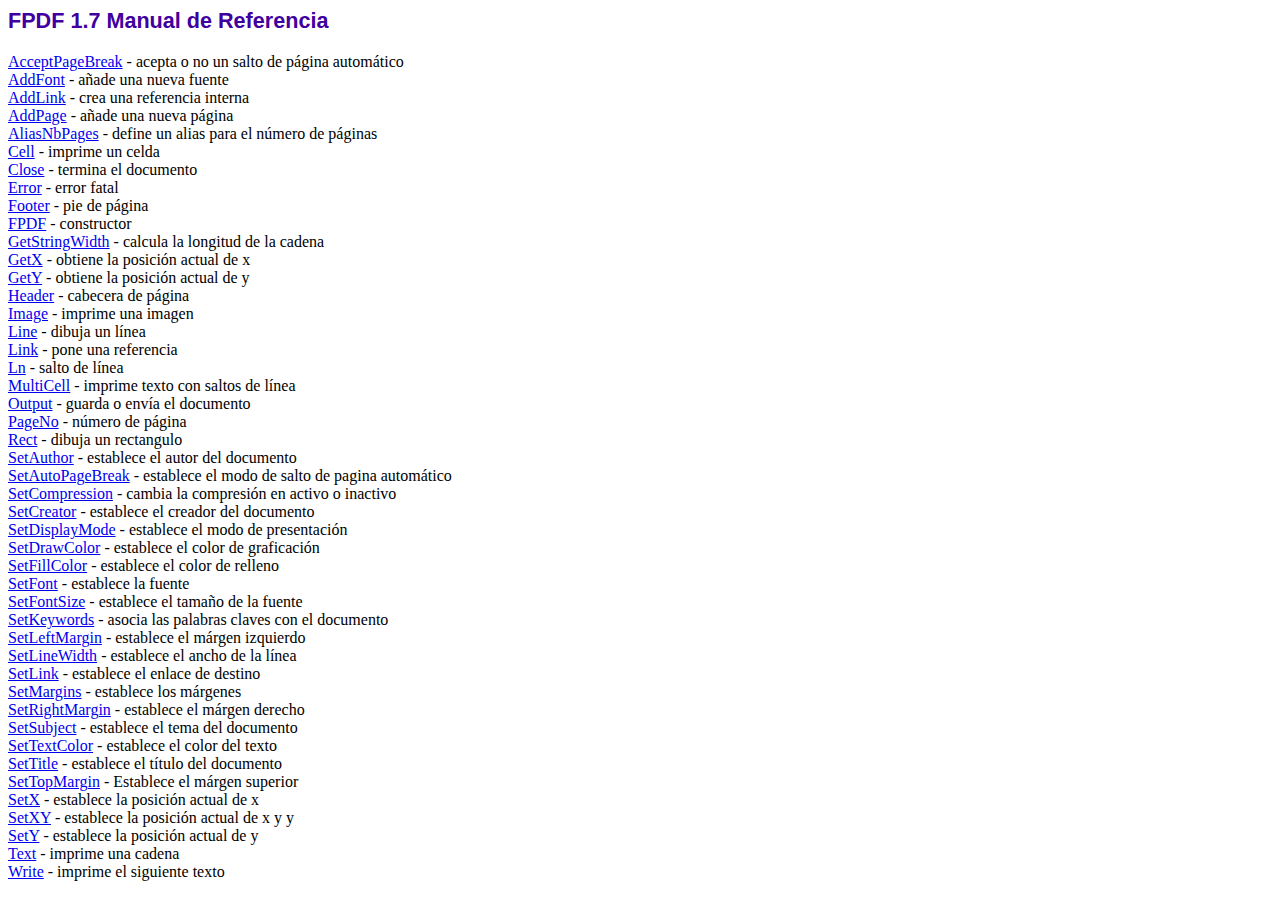
<file: inc/libs/fpdf/doc/index.htm>
<!DOCTYPE html PUBLIC "-//W3C//DTD HTML 4.01 Transitional//EN">
<html>
<head>
<meta http-equiv="Content-Type" content="text/html; charset=ISO-8859-1">
<title>FPDF 1.7 Manual de Referencia</title>
<link type="text/css" rel="stylesheet" href="../fpdf.css">
</head>
<body>
<h1>FPDF 1.7 Manual de Referencia</h1>
<a href="acceptpagebreak.htm">AcceptPageBreak</a> - acepta o no un salto de p�gina autom�tico<br>
<a href="addfont.htm">AddFont</a> - a�ade una nueva fuente<br>
<a href="addlink.htm">AddLink</a> - crea una referencia interna<br>
<a href="addpage.htm">AddPage</a> - a�ade una nueva p�gina<br>
<a href="aliasnbpages.htm">AliasNbPages</a> - define un alias para el n�mero de p�ginas<br>
<a href="cell.htm">Cell</a> - imprime un celda<br>
<a href="close.htm">Close</a> - termina el documento<br>
<a href="error.htm">Error</a> - error fatal<br>
<a href="footer.htm">Footer</a> - pie de p�gina<br>
<a href="fpdf.htm">FPDF</a> - constructor<br>
<a href="getstringwidth.htm">GetStringWidth</a> - calcula la longitud de la cadena<br>
<a href="getx.htm">GetX</a> - obtiene la posici�n actual de x<br>
<a href="gety.htm">GetY</a> - obtiene la posici�n actual de y<br>
<a href="header.htm">Header</a> - cabecera de p�gina<br>
<a href="image.htm">Image</a> - imprime una imagen<br>
<a href="line.htm">Line</a> - dibuja un l�nea<br>
<a href="link.htm">Link</a> - pone una referencia<br>
<a href="ln.htm">Ln</a> - salto de l�nea<br>
<a href="multicell.htm">MultiCell</a> - imprime texto con saltos de l�nea<br>
<a href="output.htm">Output</a> - guarda o env�a el documento<br>
<a href="pageno.htm">PageNo</a> - n�mero de p�gina<br>
<a href="rect.htm">Rect</a> - dibuja un rectangulo<br>
<a href="setauthor.htm">SetAuthor</a> - establece el autor del documento<br>
<a href="setautopagebreak.htm">SetAutoPageBreak</a> - establece el modo de salto de pagina autom�tico<br>
<a href="setcompression.htm">SetCompression</a> - cambia la compresi�n en activo o inactivo<br>
<a href="setcreator.htm">SetCreator</a> - establece el creador del documento<br>
<a href="setdisplaymode.htm">SetDisplayMode</a> - establece el modo de presentaci�n<br>
<a href="setdrawcolor.htm">SetDrawColor</a> - establece el color de graficaci�n<br>
<a href="setfillcolor.htm">SetFillColor</a> - establece el color de relleno<br>
<a href="setfont.htm">SetFont</a> - establece la fuente<br>
<a href="setfontsize.htm">SetFontSize</a> - establece el tama�o de la fuente<br>
<a href="setkeywords.htm">SetKeywords</a> - asocia las palabras claves con el documento<br>
<a href="setleftmargin.htm">SetLeftMargin</a> - establece el m�rgen izquierdo<br>
<a href="setlinewidth.htm">SetLineWidth</a> - establece el ancho de la l�nea<br>
<a href="setlink.htm">SetLink</a> - establece el enlace de destino<br>
<a href="setmargins.htm">SetMargins</a> - establece los m�rgenes<br>
<a href="setrightmargin.htm">SetRightMargin</a> - establece el m�rgen derecho<br>
<a href="setsubject.htm">SetSubject</a> - establece el tema del documento<br>
<a href="settextcolor.htm">SetTextColor</a> - establece el color del texto<br>
<a href="settitle.htm">SetTitle</a> - establece el t�tulo del documento<br>
<a href="settopmargin.htm">SetTopMargin</a> - Establece el m�rgen superior<br>
<a href="setx.htm">SetX</a> - establece la posici�n actual de x<br>
<a href="setxy.htm">SetXY</a> - establece la posici�n actual de x y y<br>
<a href="sety.htm">SetY</a> - establece la posici�n actual de y<br>
<a href="text.htm">Text</a> - imprime una cadena<br>
<a href="write.htm">Write</a> - imprime el siguiente texto<br>
</body>
</html>
</file>
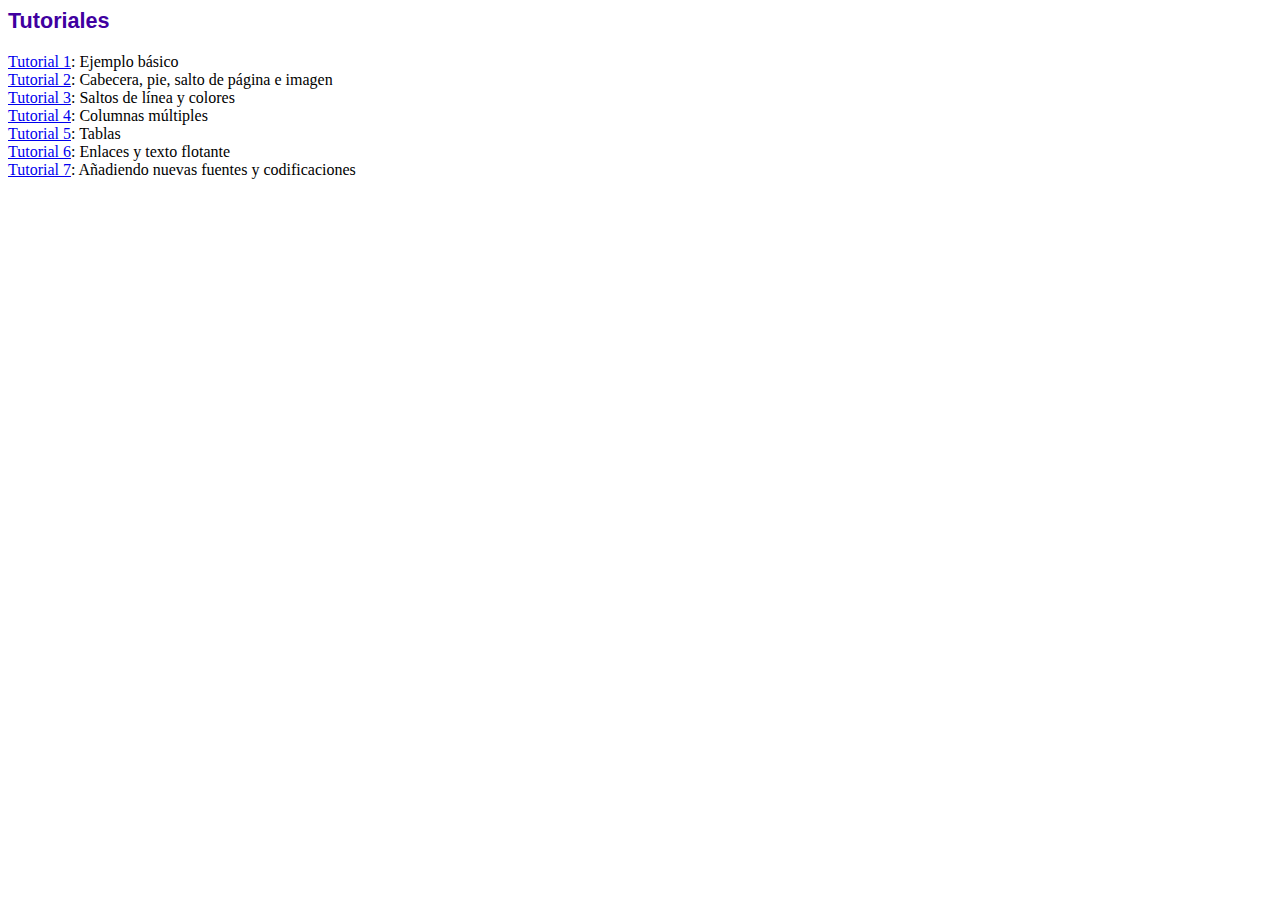
<file: inc/libs/fpdf/tutorial/index.htm>
<!DOCTYPE html PUBLIC "-//W3C//DTD HTML 4.01 Transitional//EN">
<html>
<head>
<meta http-equiv="Content-Type" content="text/html; charset=ISO-8859-1">
<title>Tutoriales</title>
<link type="text/css" rel="stylesheet" href="../fpdf.css">
</head>
<body>
<h1>Tutoriales</h1>
<ul style="list-style-type:none; margin-left:0; padding-left:0">
<li><a href="tuto1.htm">Tutorial 1</a>: Ejemplo b�sico</li>
<li><a href="tuto2.htm">Tutorial 2</a>: Cabecera, pie, salto de p�gina e imagen</li>
<li><a href="tuto3.htm">Tutorial 3</a>: Saltos de l�nea y colores</li>
<li><a href="tuto4.htm">Tutorial 4</a>: Columnas m�ltiples</li>
<li><a href="tuto5.htm">Tutorial 5</a>: Tablas</li>
<li><a href="tuto6.htm">Tutorial 6</a>: Enlaces y texto flotante</li>
<li><a href="tuto7.htm">Tutorial 7</a>: A�adiendo nuevas fuentes y codificaciones</li>
</UL>
</body>
</html>
</file>
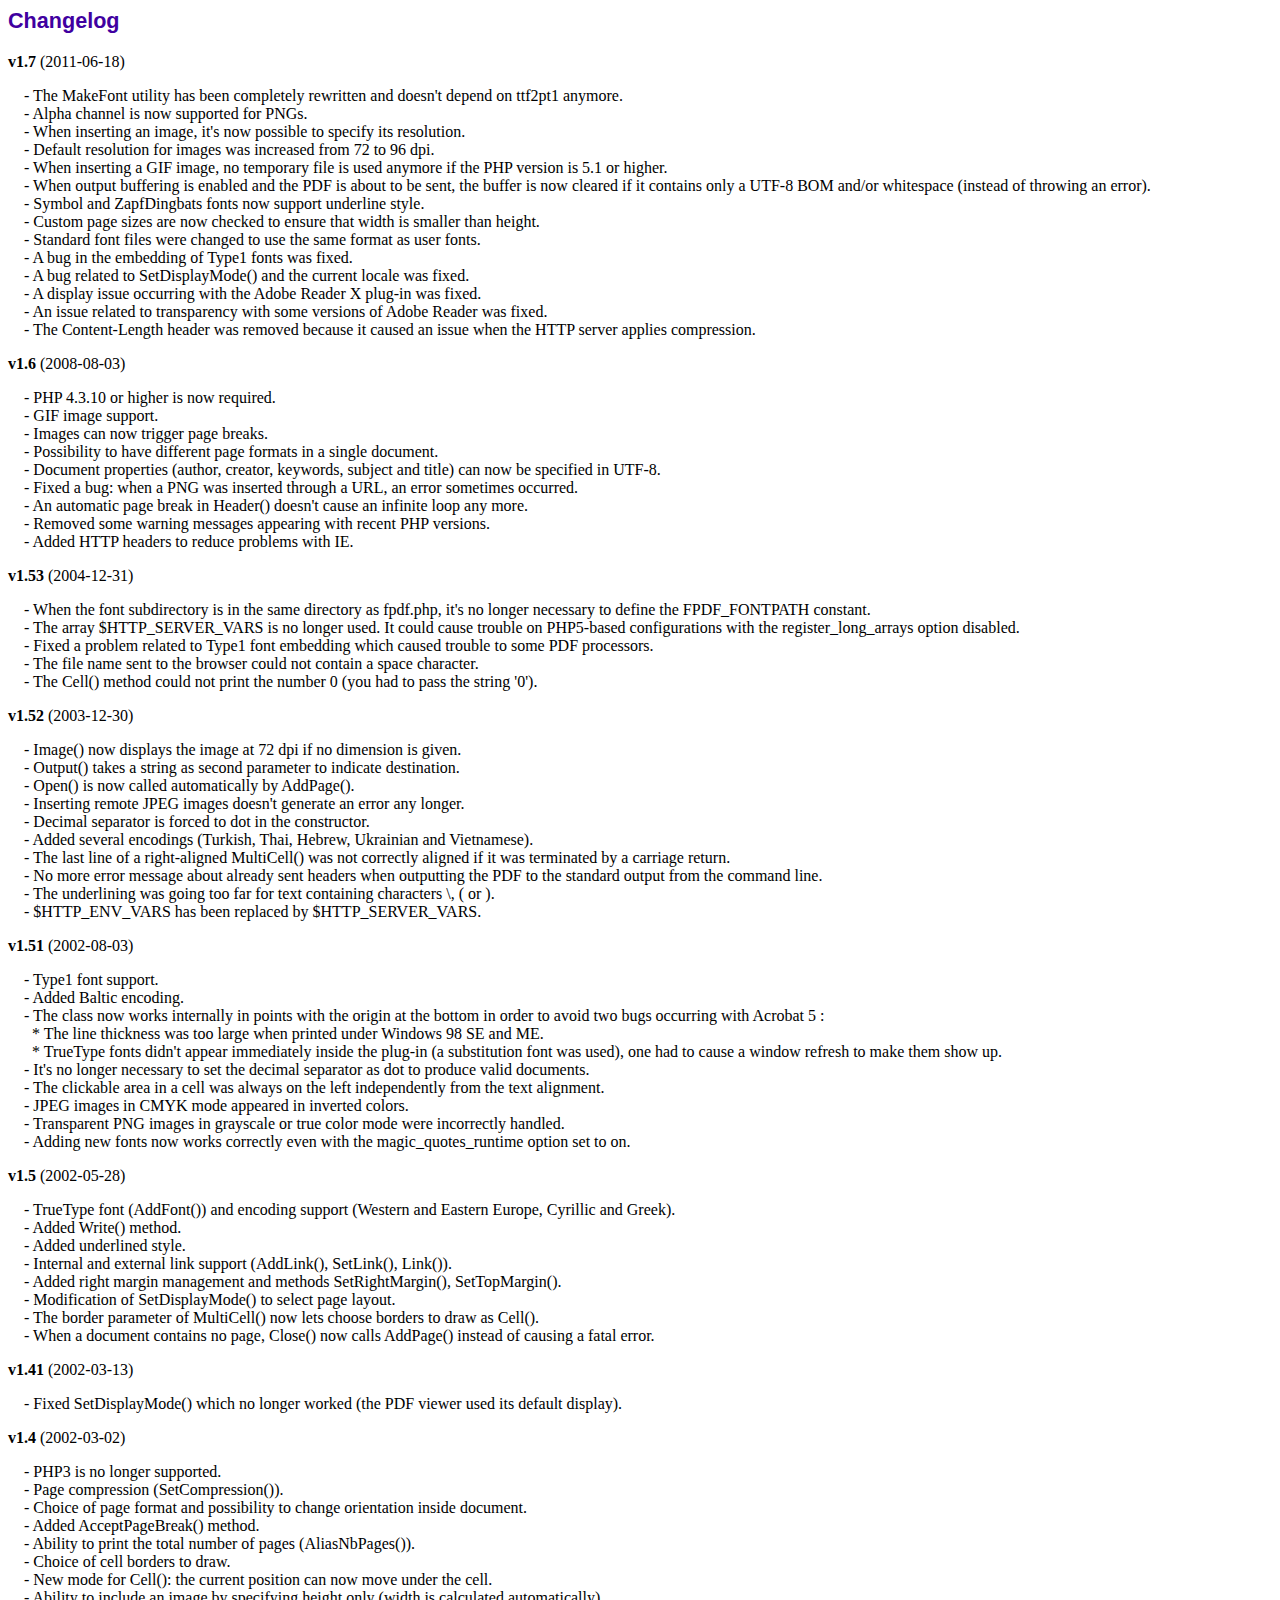
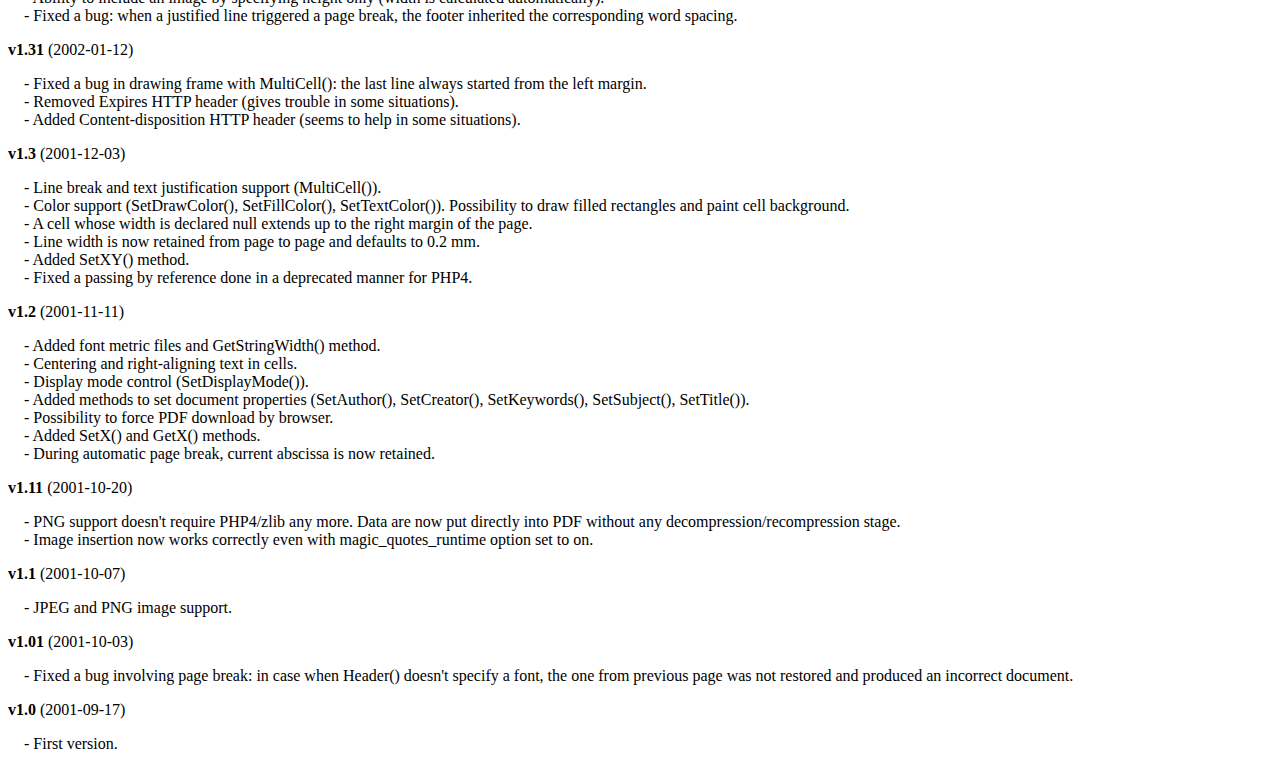
<file: inc/libs/fpdf/changelog.htm>
<!DOCTYPE html PUBLIC "-//W3C//DTD HTML 4.01 Transitional//EN">
<html>
<head>
<meta http-equiv="Content-Type" content="text/html; charset=ISO-8859-1">
<title>Changelog</title>
<link type="text/css" rel="stylesheet" href="fpdf.css">
<style type="text/css">
dd {margin:1em 0 1em 1em}
</style>
</head>
<body>
<h1>Changelog</h1>
<dl>
<dt><strong>v1.7</strong> (2011-06-18)</dt>
<dd>
- The MakeFont utility has been completely rewritten and doesn't depend on ttf2pt1 anymore.<br>
- Alpha channel is now supported for PNGs.<br>
- When inserting an image, it's now possible to specify its resolution.<br>
- Default resolution for images was increased from 72 to 96 dpi.<br>
- When inserting a GIF image, no temporary file is used anymore if the PHP version is 5.1 or higher.<br>
- When output buffering is enabled and the PDF is about to be sent, the buffer is now cleared if it contains only a UTF-8 BOM and/or whitespace (instead of throwing an error).<br>
- Symbol and ZapfDingbats fonts now support underline style.<br>
- Custom page sizes are now checked to ensure that width is smaller than height.<br>
- Standard font files were changed to use the same format as user fonts.<br>
- A bug in the embedding of Type1 fonts was fixed.<br>
- A bug related to SetDisplayMode() and the current locale was fixed.<br>
- A display issue occurring with the Adobe Reader X plug-in was fixed.<br>
- An issue related to transparency with some versions of Adobe Reader was fixed.<br>
- The Content-Length header was removed because it caused an issue when the HTTP server applies compression.<br>
</dd>
<dt><strong>v1.6</strong> (2008-08-03)</dt>
<dd>
- PHP 4.3.10 or higher is now required.<br>
- GIF image support.<br>
- Images can now trigger page breaks.<br>
- Possibility to have different page formats in a single document.<br>
- Document properties (author, creator, keywords, subject and title) can now be specified in UTF-8.<br>
- Fixed a bug: when a PNG was inserted through a URL, an error sometimes occurred.<br>
- An automatic page break in Header() doesn't cause an infinite loop any more.<br>
- Removed some warning messages appearing with recent PHP versions.<br>
- Added HTTP headers to reduce problems with IE.<br>
</dd>
<dt><strong>v1.53</strong> (2004-12-31)</dt>
<dd>
- When the font subdirectory is in the same directory as fpdf.php, it's no longer necessary to define the FPDF_FONTPATH constant.<br>
- The array $HTTP_SERVER_VARS is no longer used. It could cause trouble on PHP5-based configurations with the register_long_arrays option disabled.<br>
- Fixed a problem related to Type1 font embedding which caused trouble to some PDF processors.<br>
- The file name sent to the browser could not contain a space character.<br>
- The Cell() method could not print the number 0 (you had to pass the string '0').<br>
</dd>
<dt><strong>v1.52</strong> (2003-12-30)</dt>
<dd>
- Image() now displays the image at 72 dpi if no dimension is given.<br>
- Output() takes a string as second parameter to indicate destination.<br>
- Open() is now called automatically by AddPage().<br>
- Inserting remote JPEG images doesn't generate an error any longer.<br>
- Decimal separator is forced to dot in the constructor.<br>
- Added several encodings (Turkish, Thai, Hebrew, Ukrainian and Vietnamese).<br>
- The last line of a right-aligned MultiCell() was not correctly aligned if it was terminated by a carriage return.<br>
- No more error message about already sent headers when outputting the PDF to the standard output from the command line.<br>
- The underlining was going too far for text containing characters \, ( or ).<br>
- $HTTP_ENV_VARS has been replaced by $HTTP_SERVER_VARS.<br>
</dd>
<dt><strong>v1.51</strong> (2002-08-03)</dt>
<dd>
- Type1 font support.<br>
- Added Baltic encoding.<br>
- The class now works internally in points with the origin at the bottom in order to avoid two bugs occurring with Acrobat 5 :<br>&nbsp;&nbsp;* The line thickness was too large when printed under Windows 98 SE and ME.<br>&nbsp;&nbsp;* TrueType fonts didn't appear immediately inside the plug-in (a substitution font was used), one had to cause a window refresh to make them show up.<br>
- It's no longer necessary to set the decimal separator as dot to produce valid documents.<br>
- The clickable area in a cell was always on the left independently from the text alignment.<br>
- JPEG images in CMYK mode appeared in inverted colors.<br>
- Transparent PNG images in grayscale or true color mode were incorrectly handled.<br>
- Adding new fonts now works correctly even with the magic_quotes_runtime option set to on.<br>
</dd>
<dt><strong>v1.5</strong> (2002-05-28)</dt>
<dd>
- TrueType font (AddFont()) and encoding support (Western and Eastern Europe, Cyrillic and Greek).<br>
- Added Write() method.<br>
- Added underlined style.<br>
- Internal and external link support (AddLink(), SetLink(), Link()).<br>
- Added right margin management and methods SetRightMargin(), SetTopMargin().<br>
- Modification of SetDisplayMode() to select page layout.<br>
- The border parameter of MultiCell() now lets choose borders to draw as Cell().<br>
- When a document contains no page, Close() now calls AddPage() instead of causing a fatal error.<br>
</dd>
<dt><strong>v1.41</strong> (2002-03-13)</dt>
<dd>
- Fixed SetDisplayMode() which no longer worked (the PDF viewer used its default display).<br>
</dd>
<dt><strong>v1.4</strong> (2002-03-02)</dt>
<dd>
- PHP3 is no longer supported.<br>
- Page compression (SetCompression()).<br>
- Choice of page format and possibility to change orientation inside document.<br>
- Added AcceptPageBreak() method.<br>
- Ability to print the total number of pages (AliasNbPages()).<br>
- Choice of cell borders to draw.<br>
- New mode for Cell(): the current position can now move under the cell.<br>
- Ability to include an image by specifying height only (width is calculated automatically).<br>
- Fixed a bug: when a justified line triggered a page break, the footer inherited the corresponding word spacing.<br>
</dd>
<dt><strong>v1.31</strong> (2002-01-12)</dt>
<dd>
- Fixed a bug in drawing frame with MultiCell(): the last line always started from the left margin.<br>
- Removed Expires HTTP header (gives trouble in some situations).<br>
- Added Content-disposition HTTP header (seems to help in some situations).<br>
</dd>
<dt><strong>v1.3</strong> (2001-12-03)</dt>
<dd>
- Line break and text justification support (MultiCell()).<br>
- Color support (SetDrawColor(), SetFillColor(), SetTextColor()). Possibility to draw filled rectangles and paint cell background.<br>
- A cell whose width is declared null extends up to the right margin of the page.<br>
- Line width is now retained from page to page and defaults to 0.2 mm.<br>
- Added SetXY() method.<br>
- Fixed a passing by reference done in a deprecated manner for PHP4.<br>
</dd>
<dt><strong>v1.2</strong> (2001-11-11)</dt>
<dd>
- Added font metric files and GetStringWidth() method.<br>
- Centering and right-aligning text in cells.<br>
- Display mode control (SetDisplayMode()).<br>
- Added methods to set document properties (SetAuthor(), SetCreator(), SetKeywords(), SetSubject(), SetTitle()).<br>
- Possibility to force PDF download by browser.<br>
- Added SetX() and GetX() methods.<br>
- During automatic page break, current abscissa is now retained.<br>
</dd>
<dt><strong>v1.11</strong> (2001-10-20)</dt>
<dd>
- PNG support doesn't require PHP4/zlib any more. Data are now put directly into PDF without any decompression/recompression stage.<br>
- Image insertion now works correctly even with magic_quotes_runtime option set to on.<br>
</dd>
<dt><strong>v1.1</strong> (2001-10-07)</dt>
<dd>
- JPEG and PNG image support.<br>
</dd>
<dt><strong>v1.01</strong> (2001-10-03)</dt>
<dd>
- Fixed a bug involving page break: in case when Header() doesn't specify a font, the one from previous page was not restored and produced an incorrect document.<br>
</dd>
<dt><strong>v1.0</strong> (2001-09-17)</dt>
<dd>
- First version.<br>
</dd>
</dl>
</body>
</html>
</file>
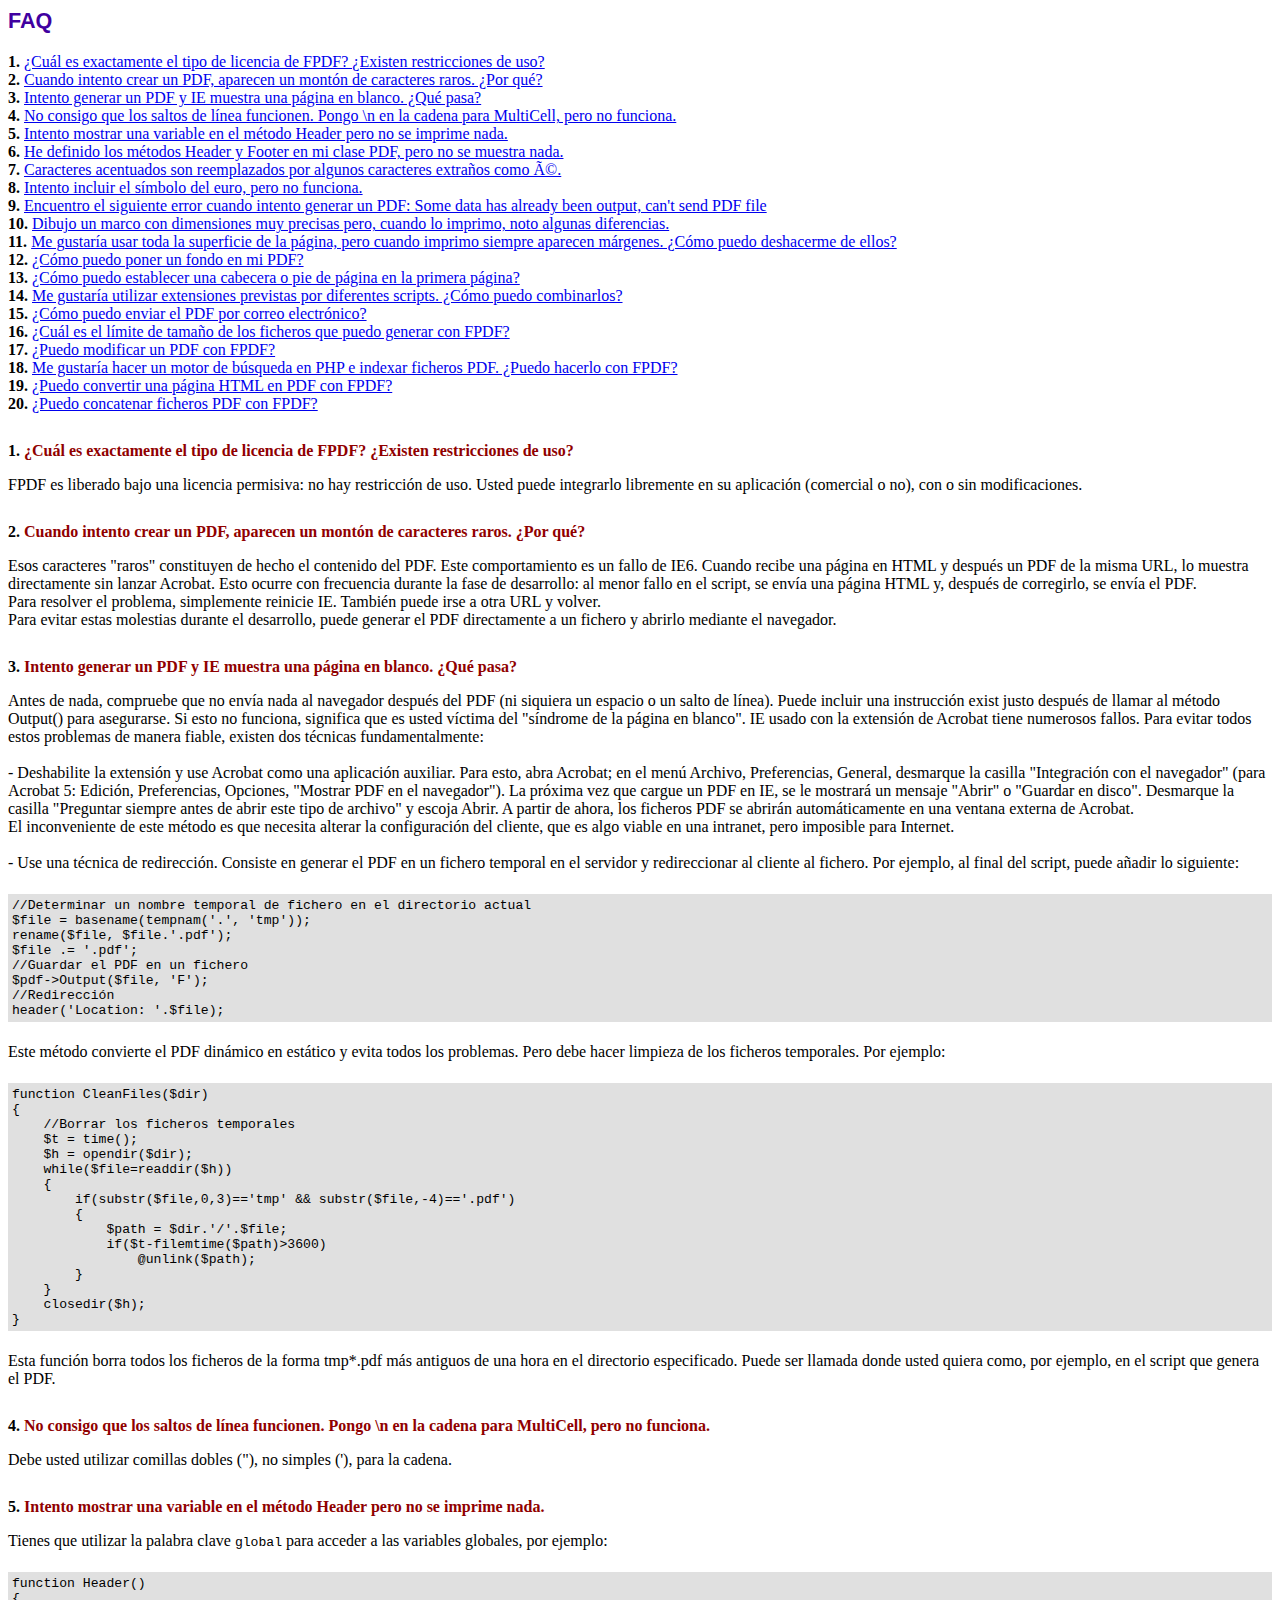
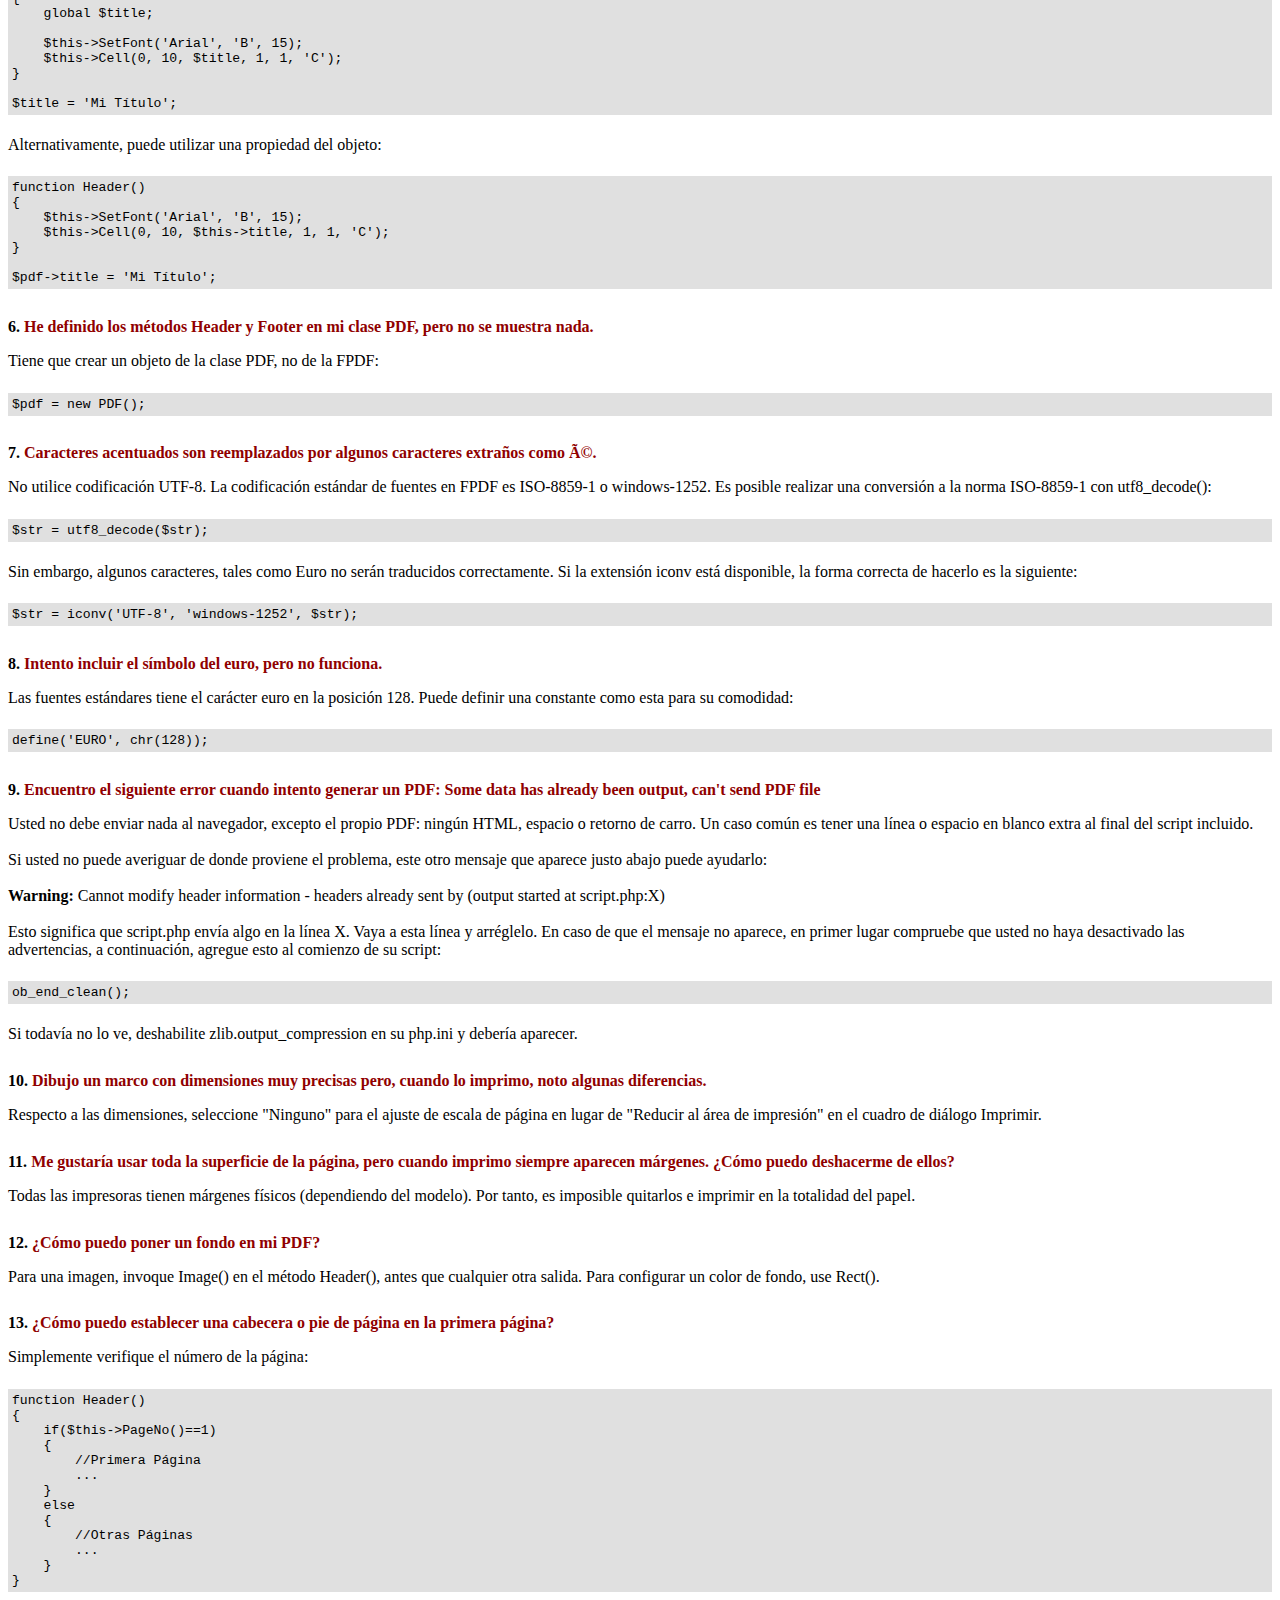
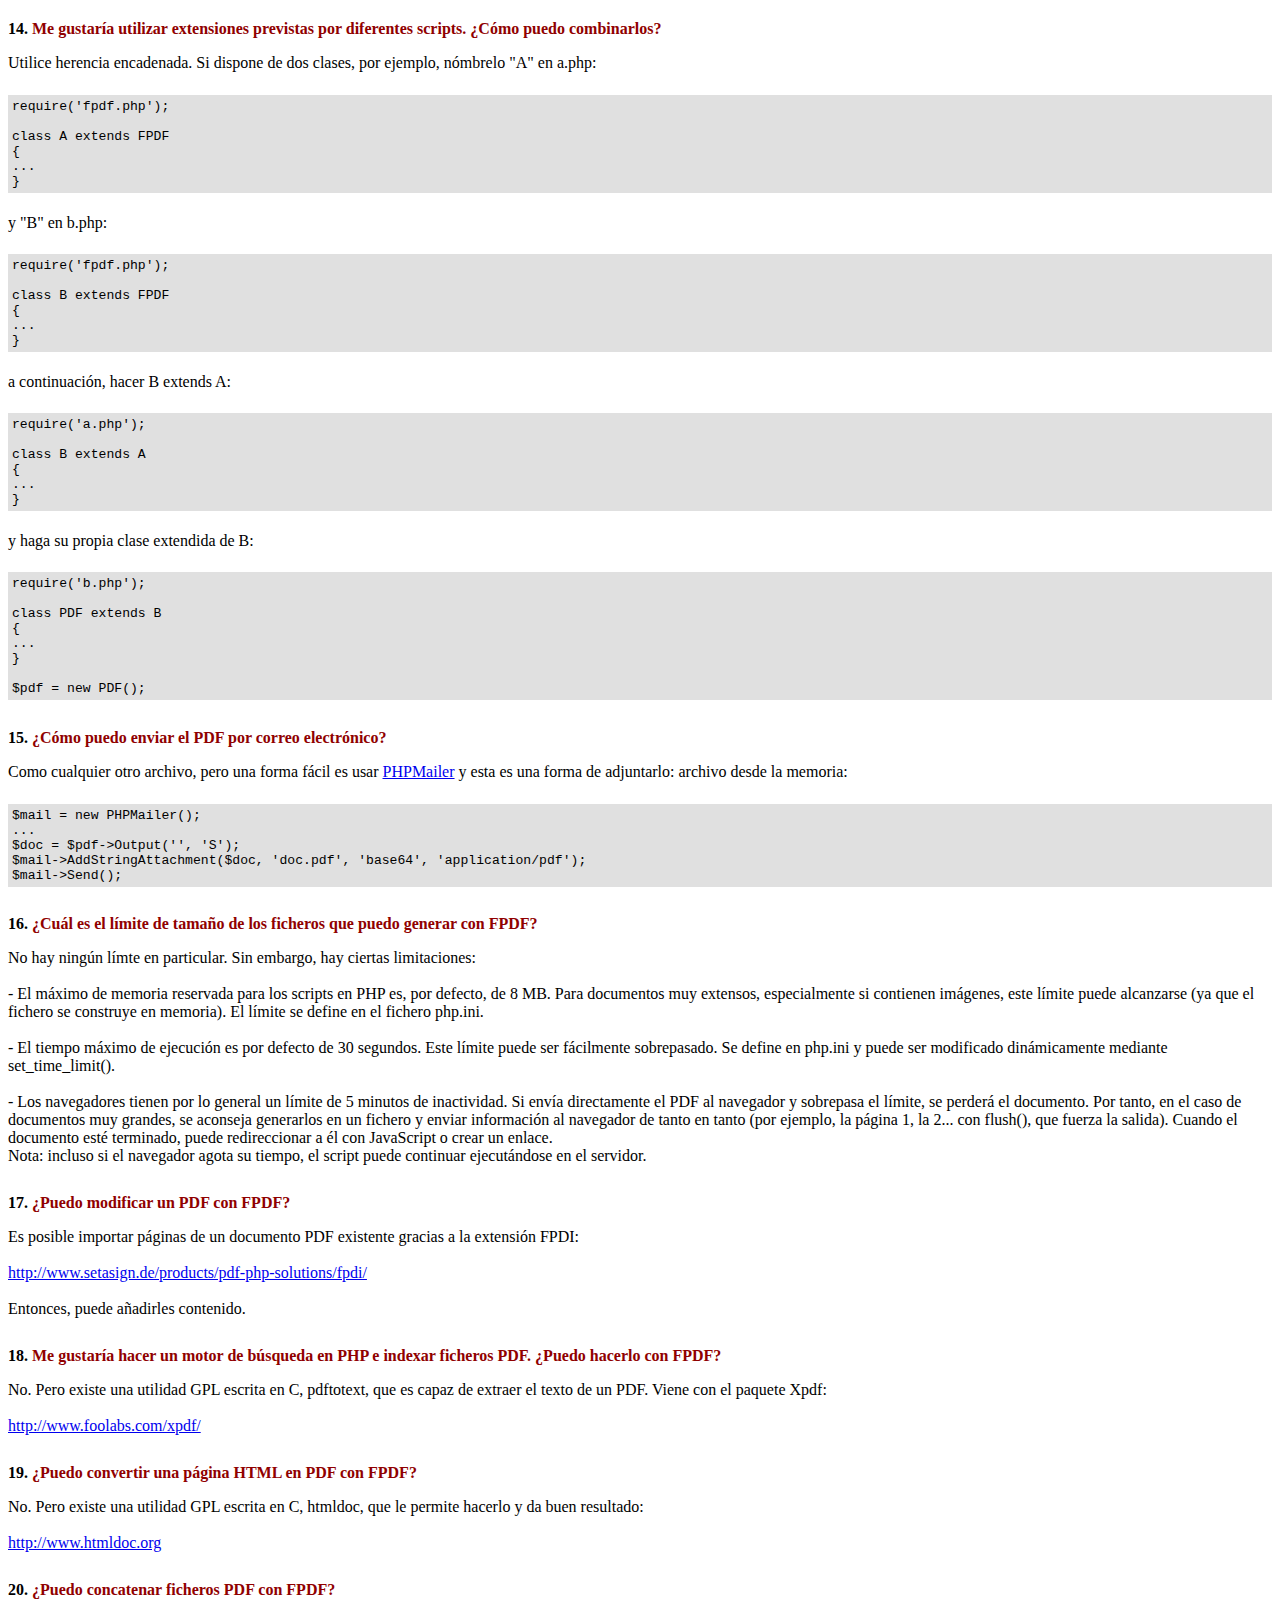
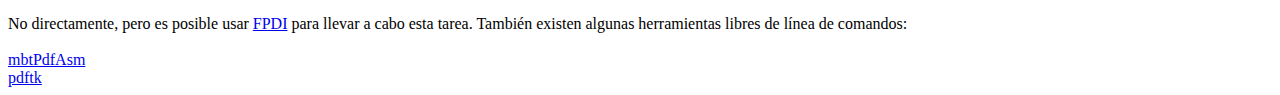
<file: inc/libs/fpdf/FAQ.htm>
<!DOCTYPE html PUBLIC "-//W3C//DTD HTML 4.01 Transitional//EN">
<html>
<head>
<meta http-equiv="Content-Type" content="text/html; charset=ISO-8859-1">
<title>FAQ</title>
<link type="text/css" rel="stylesheet" href="fpdf.css">
<style type="text/css">
ul {list-style-type:none; margin:0; padding:0}
ul#answers li {margin-top:1.8em}
.question {font-weight:bold; color:#900000}
</style>
</head>
<body>
<h1>FAQ</h1>
<ul>
<li><b>1.</b> <a href='#q1'>�Cu�l es exactamente el tipo de licencia de FPDF? �Existen restricciones de uso?</a></li>
<li><b>2.</b> <a href='#q2'>Cuando intento crear un PDF, aparecen un mont�n de caracteres raros. �Por qu�?</a></li>
<li><b>3.</b> <a href='#q3'>Intento generar un PDF y IE muestra una p�gina en blanco. �Qu� pasa?</a></li>
<li><b>4.</b> <a href='#q4'>No consigo que los saltos de l�nea funcionen. Pongo \n en la cadena para MultiCell, pero no funciona.</a></li>
<li><b>5.</b> <a href='#q5'>Intento mostrar una variable en el m�todo Header pero no se imprime nada.</a></li>
<li><b>6.</b> <a href='#q6'>He definido los m�todos Header y Footer en mi clase PDF, pero no se muestra nada.</a></li>
<li><b>7.</b> <a href='#q7'>Caracteres acentuados son reemplazados por algunos caracteres extra�os como é.</a></li>
<li><b>8.</b> <a href='#q8'>Intento incluir el s�mbolo del euro, pero no funciona.</a></li>
<li><b>9.</b> <a href='#q9'>Encuentro el siguiente error cuando intento generar un PDF: Some data has already been output, can't send PDF file</a></li>
<li><b>10.</b> <a href='#q10'>Dibujo un marco con dimensiones muy precisas pero, cuando lo imprimo, noto algunas diferencias.</a></li>
<li><b>11.</b> <a href='#q11'>Me gustar�a usar toda la superficie de la p�gina, pero cuando imprimo siempre aparecen m�rgenes. �C�mo puedo deshacerme de ellos?</a></li>
<li><b>12.</b> <a href='#q12'>�C�mo puedo poner un fondo en mi PDF?</a></li>
<li><b>13.</b> <a href='#q13'>�C�mo puedo establecer una cabecera o pie de p�gina en la primera p�gina?</a></li>
<li><b>14.</b> <a href='#q14'>Me gustar�a utilizar extensiones previstas por diferentes scripts. �C�mo puedo combinarlos?</a></li>
<li><b>15.</b> <a href='#q15'>�C�mo puedo enviar el PDF por correo electr�nico?</a></li>
<li><b>16.</b> <a href='#q16'>�Cu�l es el l�mite de tama�o de los ficheros que puedo generar con FPDF?</a></li>
<li><b>17.</b> <a href='#q17'>�Puedo modificar un PDF con FPDF?</a></li>
<li><b>18.</b> <a href='#q18'>Me gustar�a hacer un motor de b�squeda en PHP e indexar ficheros PDF. �Puedo hacerlo con FPDF?</a></li>
<li><b>19.</b> <a href='#q19'>�Puedo convertir una p�gina HTML en PDF con FPDF?</a></li>
<li><b>20.</b> <a href='#q20'>�Puedo concatenar ficheros PDF con FPDF?</a></li>
</ul>

<ul id='answers'>
<li id='q1'>
<p><b>1.</b> <span class='question'>�Cu�l es exactamente el tipo de licencia de FPDF? �Existen restricciones de uso?</span></p>
FPDF es liberado bajo una licencia permisiva: no hay restricci�n de uso. Usted puede integrarlo
libremente en su aplicaci�n (comercial o no), con o sin modificaciones.
</li>

<li id='q2'>
<p><b>2.</b> <span class='question'>Cuando intento crear un PDF, aparecen un mont�n de caracteres raros. �Por qu�?</span></p>
Esos caracteres "raros" constituyen de hecho el contenido del PDF. Este comportamiento es un
fallo de IE6. Cuando recibe una p�gina en HTML y despu�s un PDF de la misma URL, lo muestra
directamente sin lanzar Acrobat. Esto ocurre con frecuencia durante la fase de desarrollo:
al menor fallo en el script, se env�a una p�gina HTML y, despu�s de corregirlo, se env�a el PDF.
<br>
Para resolver el problema, simplemente reinicie IE. Tambi�n puede irse a otra URL y volver.
<br>
Para evitar estas molestias durante el desarrollo, puede generar el PDF directamente a un fichero
y abrirlo mediante el navegador.
</li>

<li id='q3'>
<p><b>3.</b> <span class='question'>Intento generar un PDF y IE muestra una p�gina en blanco. �Qu� pasa?</span></p>
Antes de nada, compruebe que no env�a nada al navegador despu�s del PDF (ni siquiera un espacio
o un salto de l�nea). Puede incluir una instrucci�n exist justo despu�s de llamar al m�todo
Output() para asegurarse. Si esto no funciona, significa que es usted v�ctima del "s�ndrome de
la p�gina en blanco". IE usado con la extensi�n de Acrobat tiene numerosos fallos.
Para evitar todos estos problemas de manera fiable, existen dos t�cnicas fundamentalmente:
<br>
<br>
- Deshabilite la extensi�n y use Acrobat como una aplicaci�n auxiliar. Para esto, abra Acrobat;
en el men� Archivo, Preferencias, General, desmarque la casilla "Integraci�n con el navegador" (para
Acrobat 5: Edici�n, Preferencias, Opciones, "Mostrar PDF en el navegador"). La pr�xima vez que
cargue un PDF en IE, se le mostrar� un mensaje "Abrir" o "Guardar en disco". Desmarque la casilla
"Preguntar siempre antes de abrir este tipo de archivo" y escoja Abrir. A partir de ahora, los
ficheros PDF se abrir�n autom�ticamente en una ventana externa de Acrobat.
<br>
El inconveniente de este m�todo es que necesita alterar la configuraci�n del cliente, que es algo
viable en una intranet, pero imposible para Internet.
<br>
<br>
- Use una t�cnica de redirecci�n. Consiste en generar el PDF en un fichero temporal en el servidor
y redireccionar al cliente al fichero. Por ejemplo, al final del script, puede a�adir lo siguiente:
<div class="doc-source">
<pre><code>//Determinar un nombre temporal de fichero en el directorio actual
$file = basename(tempnam('.', 'tmp'));
rename($file, $file.'.pdf');
$file .= '.pdf';
//Guardar el PDF en un fichero
$pdf-&gt;Output($file, 'F');
//Redirecci�n
header('Location: '.$file);</code></pre>
</div>
Este m�todo convierte el PDF din�mico en est�tico y evita todos los problemas. Pero
debe hacer limpieza de los ficheros temporales. Por ejemplo:
<div class="doc-source">
<pre><code>function CleanFiles($dir)
{
    //Borrar los ficheros temporales
    $t = time();
    $h = opendir($dir);
    while($file=readdir($h))
    {
        if(substr($file,0,3)=='tmp' &amp;&amp; substr($file,-4)=='.pdf')
        {
            $path = $dir.'/'.$file;
            if($t-filemtime($path)&gt;3600)
                @unlink($path);
        }
    }
    closedir($h);
}</code></pre>
</div>
Esta funci�n borra todos los ficheros de la forma tmp*.pdf m�s antiguos de una hora en el
directorio especificado. Puede ser llamada donde usted quiera como, por ejemplo, en el script
que genera el PDF.
</li>

<li id='q4'>
<p><b>4.</b> <span class='question'>No consigo que los saltos de l�nea funcionen. Pongo \n en la cadena para MultiCell, pero no funciona.</span></p>
Debe usted utilizar comillas dobles ("), no simples ('), para la cadena.
</li>

<li id='q5'>
<p><b>5.</b> <span class='question'>Intento mostrar una variable en el m�todo Header pero no se imprime nada.</span></p>
Tienes que utilizar la palabra clave <code>global</code> para acceder a las variables globales, por ejemplo:
<div class="doc-source">
<pre><code>function Header()
{
    global $title;

    $this-&gt;SetFont('Arial', 'B', 15);
    $this-&gt;Cell(0, 10, $title, 1, 1, 'C');
}

$title = 'Mi T�tulo';</code></pre>
</div>
Alternativamente, puede utilizar una propiedad del objeto:
<div class="doc-source">
<pre><code>function Header()
{
    $this-&gt;SetFont('Arial', 'B', 15);
    $this-&gt;Cell(0, 10, $this-&gt;title, 1, 1, 'C');
}

$pdf-&gt;title = 'Mi T�tulo';</code></pre>
</div>
</li>

<li id='q6'>
<p><b>6.</b> <span class='question'>He definido los m�todos Header y Footer en mi clase PDF, pero no se muestra nada.</span></p>
Tiene que crear un objeto de la clase PDF, no de la FPDF:
<div class="doc-source">
<pre><code>$pdf = new PDF();</code></pre>
</div>
</li>

<li id='q7'>
<p><b>7.</b> <span class='question'>Caracteres acentuados son reemplazados por algunos caracteres extra�os como é.</span></p>
No utilice codificaci�n UTF-8. La codificaci�n est�ndar de fuentes en FPDF es ISO-8859-1 o windows-1252.
Es posible realizar una conversi�n a la norma ISO-8859-1 con utf8_decode():
<div class="doc-source">
<pre><code>$str = utf8_decode($str);</code></pre>
</div>
Sin embargo, algunos caracteres, tales como Euro no ser�n traducidos correctamente. Si la extensi�n iconv est� disponible, la
forma correcta de hacerlo es la siguiente:
<div class="doc-source">
<pre><code>$str = iconv('UTF-8', 'windows-1252', $str);</code></pre>
</div>
</li>

<li id='q8'>
<p><b>8.</b> <span class='question'>Intento incluir el s�mbolo del euro, pero no funciona.</span></p>
Las fuentes est�ndares tiene el car�cter euro en la posici�n 128. Puede definir una constante
como esta para su comodidad:
<div class="doc-source">
<pre><code>define('EURO', chr(128));</code></pre>
</div>
</li>

<li id='q9'>
<p><b>9.</b> <span class='question'>Encuentro el siguiente error cuando intento generar un PDF: Some data has already been output, can't send PDF file</span></p>
Usted no debe enviar nada al navegador, excepto el propio PDF: ning�n HTML, espacio o retorno de carro. Un caso com�n
es tener una l�nea o espacio en blanco extra al final del script incluido.<br>
<br>
Si usted no puede averiguar de donde proviene el problema, este otro mensaje que aparece justo abajo puede ayudarlo:<br>
<br>
<b>Warning:</b> Cannot modify header information - headers already sent by (output started at script.php:X)<br>
<br>
Esto significa que script.php env�a algo en la l�nea X. Vaya a esta l�nea y arr�glelo.
En caso de que el mensaje no aparece, en primer lugar compruebe que usted no haya desactivado las advertencias, a continuaci�n, agregue esto
al comienzo de su script:
<div class="doc-source">
<pre><code>ob_end_clean();</code></pre>
</div>
Si todav�a no lo ve, deshabilite zlib.output_compression en su php.ini y deber�a aparecer.
</li>

<li id='q10'>
<p><b>10.</b> <span class='question'>Dibujo un marco con dimensiones muy precisas pero, cuando lo imprimo, noto algunas diferencias.</span></p>
Respecto a las dimensiones, seleccione "Ninguno" para el ajuste de escala de p�gina en lugar de "Reducir al �rea de impresi�n" en el cuadro de di�logo Imprimir.
</li>

<li id='q11'>
<p><b>11.</b> <span class='question'>Me gustar�a usar toda la superficie de la p�gina, pero cuando imprimo siempre aparecen m�rgenes. �C�mo puedo deshacerme de ellos?</span></p>
Todas las impresoras tienen m�rgenes f�sicos (dependiendo del modelo). Por tanto, es imposible quitarlos
e imprimir en la totalidad del papel.
</li>

<li id='q12'>
<p><b>12.</b> <span class='question'>�C�mo puedo poner un fondo en mi PDF?</span></p>
Para una imagen, invoque Image() en el m�todo Header(), antes que cualquier otra salida. Para configurar un color de fondo, use Rect().
</li>

<li id='q13'>
<p><b>13.</b> <span class='question'>�C�mo puedo establecer una cabecera o pie de p�gina en la primera p�gina?</span></p>
Simplemente verifique el n�mero de la p�gina:
<div class="doc-source">
<pre><code>function Header()
{
    if($this-&gt;PageNo()==1)
    {
        //Primera P�gina
        ...
    }
    else
    {
        //Otras P�ginas
        ...
    }
}</code></pre>
</div>
</li>

<li id='q14'>
<p><b>14.</b> <span class='question'>Me gustar�a utilizar extensiones previstas por diferentes scripts. �C�mo puedo combinarlos?</span></p>
Utilice herencia encadenada. Si dispone de dos clases, por ejemplo, n�mbrelo "A" en a.php:
<div class="doc-source">
<pre><code>require('fpdf.php');

class A extends FPDF
{
...
}</code></pre>
</div>
y "B" en b.php:
<div class="doc-source">
<pre><code>require('fpdf.php');

class B extends FPDF
{
...
}</code></pre>
</div>
a continuaci�n, hacer B extends A:
<div class="doc-source">
<pre><code>require('a.php');

class B extends A
{
...
}</code></pre>
</div>
y haga su propia clase extendida de B:
<div class="doc-source">
<pre><code>require('b.php');

class PDF extends B
{
...
}

$pdf = new PDF();</code></pre>
</div>
</li>

<li id='q15'>
<p><b>15.</b> <span class='question'>�C�mo puedo enviar el PDF por correo electr�nico?</span></p>
Como cualquier otro archivo, pero una forma f�cil es usar <a href="http://phpmailer.codeworxtech.com">PHPMailer</a> y
esta es una forma de adjuntarlo: archivo desde la memoria:
<div class="doc-source">
<pre><code>$mail = new PHPMailer();
...
$doc = $pdf-&gt;Output('', 'S');
$mail-&gt;AddStringAttachment($doc, 'doc.pdf', 'base64', 'application/pdf');
$mail-&gt;Send();</code></pre>
</div>
</li>

<li id='q16'>
<p><b>16.</b> <span class='question'>�Cu�l es el l�mite de tama�o de los ficheros que puedo generar con FPDF?</span></p>
No hay ning�n l�mte en particular. Sin embargo, hay ciertas limitaciones:
<br>
<br>
- El m�ximo de memoria reservada para los scripts en PHP es, por defecto, de 8 MB. Para documentos
muy extensos, especialmente si contienen im�genes, este l�mite puede alcanzarse (ya que el fichero
se construye en memoria). El l�mite se define en el fichero php.ini.
<br>
<br>
- El tiempo m�ximo de ejecuci�n es por defecto de 30 segundos. Este l�mite puede ser f�cilmente
sobrepasado. Se define en php.ini y puede ser modificado din�micamente mediante set_time_limit().
<br>
<br>
- Los navegadores tienen por lo general un l�mite de 5 minutos de inactividad. Si env�a directamente
el PDF al navegador y sobrepasa el l�mite, se perder� el documento. Por tanto, en el caso de documentos
muy grandes, se aconseja generarlos en un fichero y enviar informaci�n al navegador de tanto en tanto (por
ejemplo, la p�gina 1, la 2... con flush(), que fuerza la salida). Cuando el documento est� terminado,
puede redireccionar a �l con JavaScript o crear un enlace.
<br>
Nota: incluso si el navegador agota su tiempo, el script puede continuar ejecut�ndose en el servidor.
</li>

<li id='q17'>
<p><b>17.</b> <span class='question'>�Puedo modificar un PDF con FPDF?</span></p>
Es posible importar p�ginas de un documento PDF existente gracias a la extensi�n FPDI: <br>
<br>
<a href="http://www.setasign.de/products/pdf-php-solutions/fpdi/" target="_blank">http://www.setasign.de/products/pdf-php-solutions/fpdi/</a><br>
<br>
Entonces, puede a�adirles contenido.
</li>

<li id='q18'>
<p><b>18.</b> <span class='question'>Me gustar�a hacer un motor de b�squeda en PHP e indexar ficheros PDF. �Puedo hacerlo con FPDF?</span></p>
No. Pero existe una utilidad GPL escrita en C, pdftotext, que es capaz de extraer el texto de
un PDF. Viene con el paquete Xpdf:<br>
<br>
<a href="http://www.foolabs.com/xpdf/" target="_blank">http://www.foolabs.com/xpdf/</a>
</li>

<li id='q19'>
<p><b>19.</b> <span class='question'>�Puedo convertir una p�gina HTML en PDF con FPDF?</span></p>
No. Pero existe una utilidad GPL escrita en C, htmldoc, que le permite hacerlo y da buen resultado:<br>
<br>
<a href="http://www.htmldoc.org" target="_blank">http://www.htmldoc.org</a>
</li>

<li id='q20'>
<p><b>20.</b> <span class='question'>�Puedo concatenar ficheros PDF con FPDF?</span></p>
No directamente, pero es posible usar <a href="http://www.setasign.de/products/pdf-php-solutions/fpdi/demos/concatenate-fake/" target="_blank">FPDI</a>
para llevar a cabo esta tarea. Tambi�n existen algunas herramientas libres de l�nea de comandos:<br>
<br>
<a href="http://thierry.schmit.free.fr/spip/spip.php?article15&amp;lang=en" target="_blank">mbtPdfAsm</a><br>
<a href="http://www.accesspdf.com/pdftk/" target="_blank">pdftk</a>
</li>
</ul>
</body>
</html>
</file>
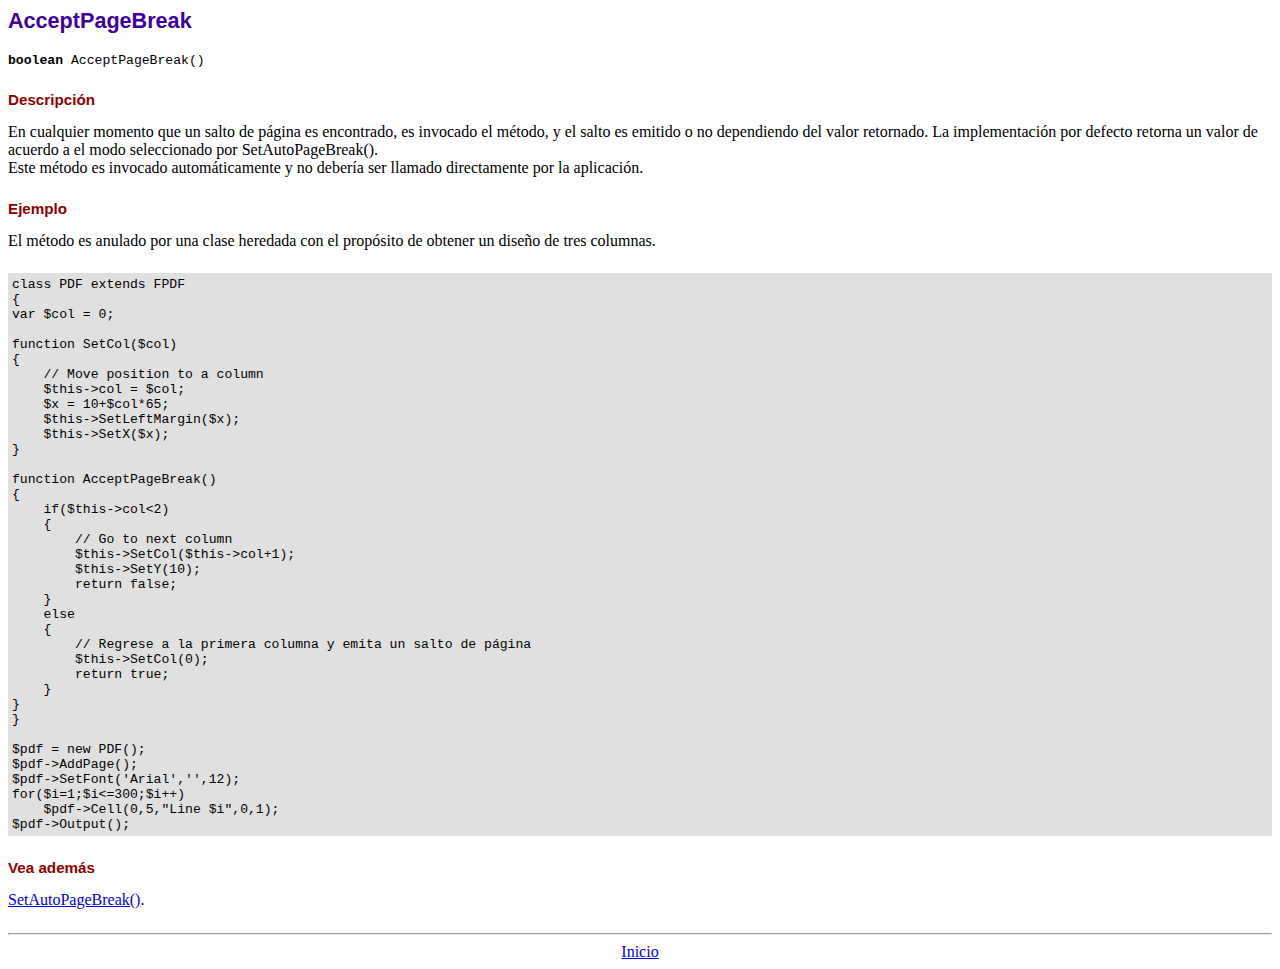
<file: inc/libs/fpdf/doc/acceptpagebreak.htm>
<!DOCTYPE html PUBLIC "-//W3C//DTD HTML 4.01 Transitional//EN">
<html>
<head>
<meta http-equiv="Content-Type" content="text/html; charset=ISO-8859-1">
<title>AcceptPageBreak</title>
<link type="text/css" rel="stylesheet" href="../fpdf.css">
</head>
<body>
<h1>AcceptPageBreak</h1>
<code><b>boolean</b> AcceptPageBreak()</code>
<h2>Descripci�n</h2>
En cualquier momento que un salto de p�gina es encontrado, es invocado el m�todo, y el salto es emitido o no dependiendo
del valor retornado. La implementaci�n por defecto retorna un valor de acuerdo a el modo seleccionado por SetAutoPageBreak().
<br>
Este m�todo es invocado autom�ticamente y no deber�a ser llamado directamente por la aplicaci�n.
<h2>Ejemplo</h2>
El m�todo es anulado por una clase heredada con el prop�sito de obtener un dise�o de tres columnas.
<div class="doc-source">
<pre><code>class PDF extends FPDF
{
var $col = 0;

function SetCol($col)
{
    // Move position to a column
    $this-&gt;col = $col;
    $x = 10+$col*65;
    $this-&gt;SetLeftMargin($x);
    $this-&gt;SetX($x);
}

function AcceptPageBreak()
{
    if($this-&gt;col&lt;2)
    {
        // Go to next column
        $this-&gt;SetCol($this-&gt;col+1);
        $this-&gt;SetY(10);
        return false;
    }
    else
    {
        // Regrese a la primera columna y emita un salto de p�gina
        $this-&gt;SetCol(0);
        return true;
    }
}
}

$pdf = new PDF();
$pdf-&gt;AddPage();
$pdf-&gt;SetFont('Arial','',12);
for($i=1;$i&lt;=300;$i++)
    $pdf-&gt;Cell(0,5,&quot;Line $i&quot;,0,1);
$pdf-&gt;Output();</code></pre>
</div>
<h2>Vea adem�s</h2>
<a href="setautopagebreak.htm">SetAutoPageBreak()</a>.
<hr style="margin-top:1.5em">
<div style="text-align:center"><a href="index.htm">Inicio</a></div>
</body>
</html>
</file>
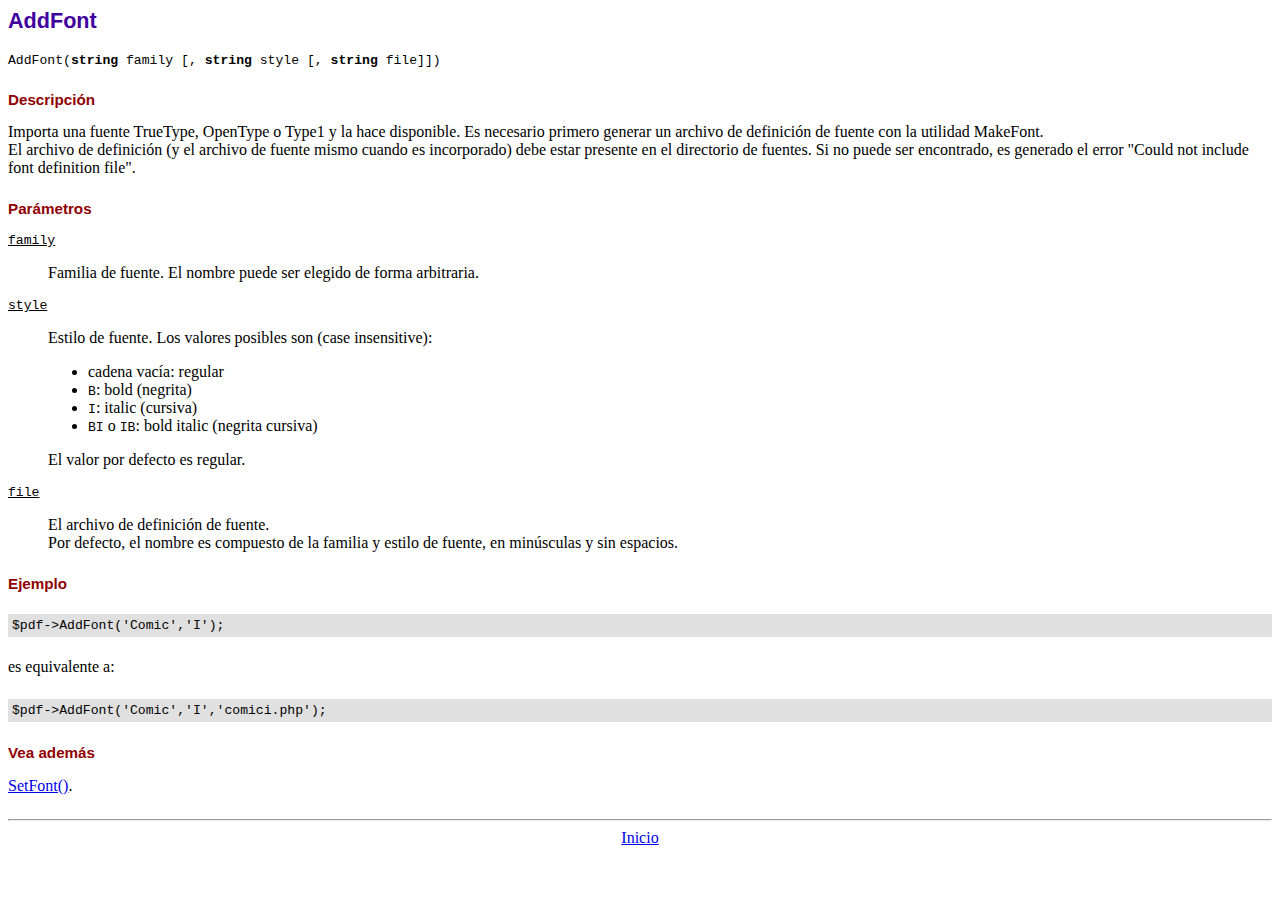
<file: inc/libs/fpdf/doc/addfont.htm>
<!DOCTYPE html PUBLIC "-//W3C//DTD HTML 4.01 Transitional//EN">
<html>
<head>
<meta http-equiv="Content-Type" content="text/html; charset=ISO-8859-1">
<title>AddFont</title>
<link type="text/css" rel="stylesheet" href="../fpdf.css">
</head>
<body>
<h1>AddFont</h1>
<code>AddFont(<b>string</b> family [, <b>string</b> style [, <b>string</b> file]])</code>
<h2>Descripci�n</h2>
Importa una fuente TrueType, OpenType o Type1 y la hace disponible. Es necesario primero generar
un archivo de definici�n de fuente con la utilidad MakeFont.
<br>
El archivo de definici�n (y el archivo de fuente mismo cuando es incorporado) debe estar presente
en el directorio de fuentes. Si no puede ser encontrado, es generado el error "Could not include
font definition file".
<h2>Par�metros</h2>
<dl class="param">
<dt><code>family</code></dt>
<dd>
Familia de fuente. El nombre puede ser elegido de forma arbitraria.
</dd>
<dt><code>style</code></dt>
<dd>
Estilo de fuente. Los valores posibles son (case insensitive):
<ul>
<li>cadena vac�a: regular
<li><code>B</code>: bold (negrita)
<li><code>I</code>: italic (cursiva)
<li><code>BI</code> o <code>IB</code>: bold italic (negrita cursiva)
</ul>
El valor por defecto es regular.
</dd>
<dt><code>file</code></dt>
<dd>
El archivo de definici�n de fuente.
<br>
Por defecto, el nombre es compuesto de la familia y estilo de fuente, en min�sculas y sin espacios.
</dd>
</dl>
<h2>Ejemplo</h2>
<div class="doc-source">
<pre><code>$pdf-&gt;AddFont('Comic','I');</code></pre>
</div>
es equivalente a:
<div class="doc-source">
<pre><code>$pdf-&gt;AddFont('Comic','I','comici.php');</code></pre>
</div>
<h2>Vea adem�s</h2>
<a href="setfont.htm">SetFont()</a>.
<hr style="margin-top:1.5em">
<div style="text-align:center"><a href="index.htm">Inicio</a></div>
</body>
</html>
</file>
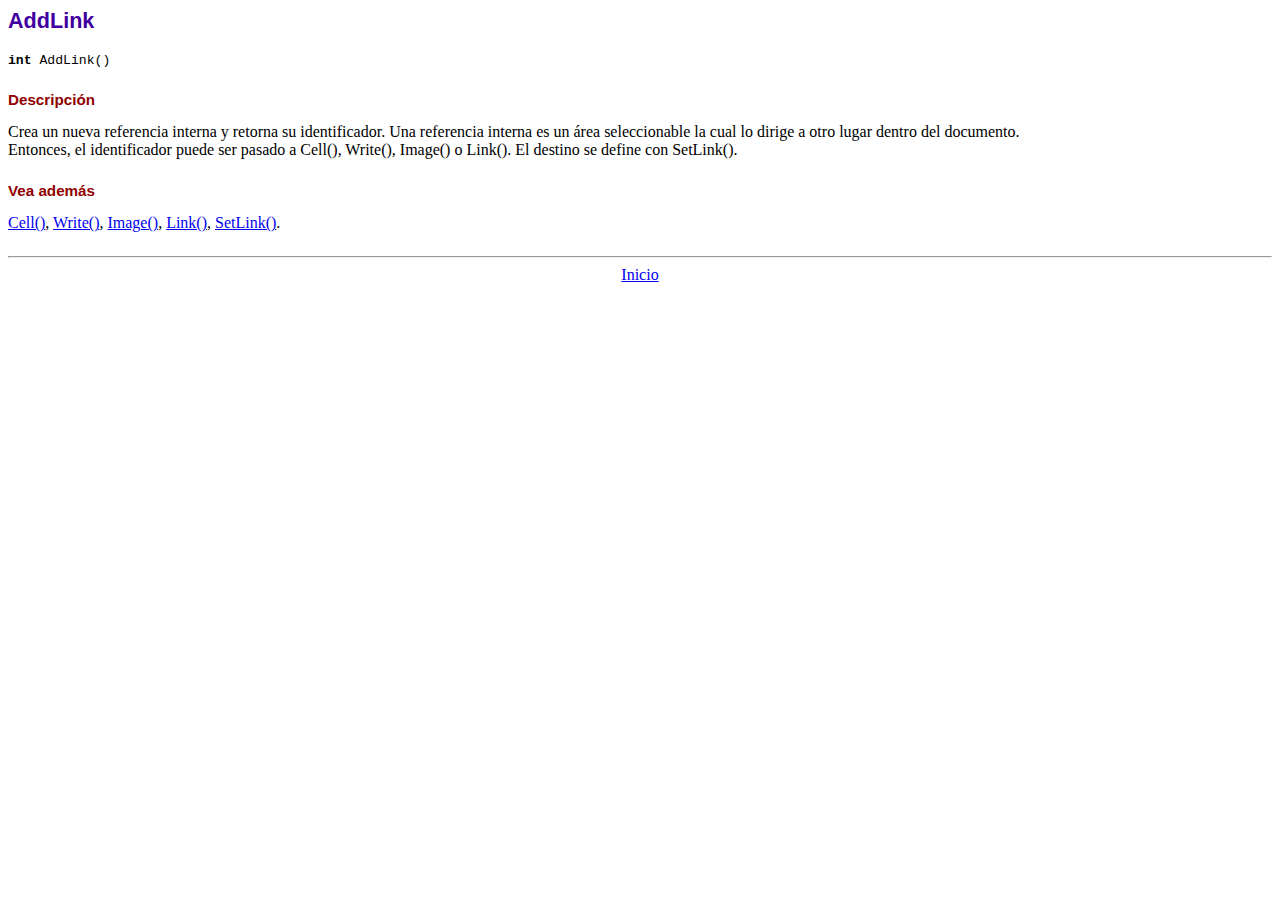
<file: inc/libs/fpdf/doc/addlink.htm>
<!DOCTYPE html PUBLIC "-//W3C//DTD HTML 4.01 Transitional//EN">
<html>
<head>
<meta http-equiv="Content-Type" content="text/html; charset=ISO-8859-1">
<title>AddLink</title>
<link type="text/css" rel="stylesheet" href="../fpdf.css">
</head>
<body>
<h1>AddLink</h1>
<code><b>int</b> AddLink()</code>
<h2>Descripci�n</h2>
Crea un nueva referencia interna y retorna su identificador. Una referencia interna es un �rea seleccionable la cual lo dirige a otro lugar dentro del documento.
<br>
Entonces, el identificador puede ser pasado a Cell(), Write(), Image() o Link(). El destino se define con SetLink().
<h2>Vea adem�s</h2>
<a href="cell.htm">Cell()</a>,
<a href="write.htm">Write()</a>,
<a href="image.htm">Image()</a>,
<a href="link.htm">Link()</a>,
<a href="setlink.htm">SetLink()</a>.
<hr style="margin-top:1.5em">
<div style="text-align:center"><a href="index.htm">Inicio</a></div>
</body>
</html>
</file>
<file: inc/libs/fpdf/fpdf.css>
body {font-family:"Times New Roman",serif}
h1 {font:bold 135% Arial,sans-serif; color:#4000A0; margin-bottom:0.9em}
h2 {font:bold 95% Arial,sans-serif; color:#900000; margin-top:1.5em; margin-bottom:1em}
dl.param dt {text-decoration:underline}
dl.param dd {margin-top:1em; margin-bottom:1em}
dl.param ul {margin-top:1em; margin-bottom:1em}
tt, code, kbd {font-family:"Courier New",Courier,monospace; font-size:82%}
div.source {margin-top:1.4em; margin-bottom:1.3em}
div.source pre {display:table; border:1px solid #24246A; width:100%; margin:0em; font-family:inherit; font-size:100%}
div.source code {display:block; border:1px solid #C5C5EC; background-color:#F0F5FF; padding:6px; color:#000000}
div.doc-source {margin-top:1.4em; margin-bottom:1.3em}
div.doc-source pre {display:table; width:100%; margin:0em; font-family:inherit; font-size:100%}
div.doc-source code {display:block; background-color:#E0E0E0; padding:4px}
.kw {color:#000080; font-weight:bold}
.str {color:#CC0000}
.cmt {color:#008000}
p.demo {text-align:center; margin-top:-0.9em}
a.demo {text-decoration:none; font-weight:bold; color:#0000CC}
a.demo:link {text-decoration:none; font-weight:bold; color:#0000CC}
a.demo:hover {text-decoration:none; font-weight:bold; color:#0000FF}
a.demo:active {text-decoration:none; font-weight:bold; color:#0000FF}
</file>
